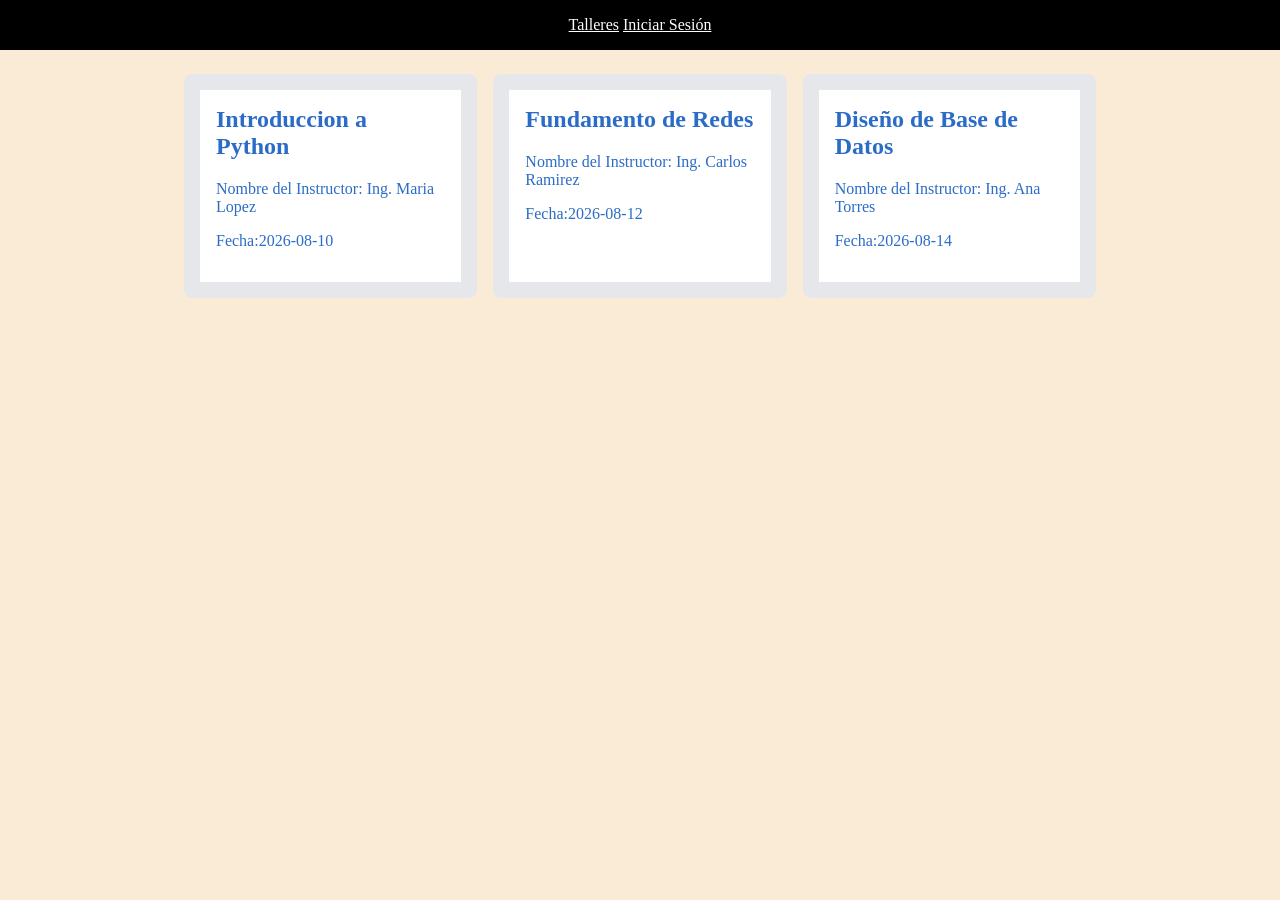
<file: index.html>
<!DOCTYPE html>
<html lang="en">
<head>
    <meta charset="UTF-8">
    <title>Catálogo de Talleres - CECyT 9</title>
    <link rel="stylesheet" href="style.css">
</head>
<body>
    <header>
        <a href="detalle.html">Talleres</a>
        <a href="registro.html">Iniciar Sesión</a>
    </header>
    <main>
        <section class="catalogo">
        <article class="tarjeta">
            <h2><a href="detalle.html">Introduccion a Python</a></h2>
            <p>Nombre del Instructor: Ing. Maria Lopez</p>
            <p>Fecha:2026-08-10</p>
        </article>
        <article class="tarjeta">
            <h2><a href="detalle_fundamentos.html">Fundamento de Redes</a></h2>
            <p>Nombre del Instructor: Ing. Carlos Ramirez</p>
            <p>Fecha:2026-08-12</p>
        </article>
        <article class="tarjeta">
            <h2><a href="detalle_diseno.html">Diseño de Base de Datos</a></h2>
            <p>Nombre del Instructor: Ing. Ana Torres</p>
            <p>Fecha:2026-08-14</p>
        </article>
        </section>
    </main>
    <footer>
    </footer>
</body>
</html>
</file>
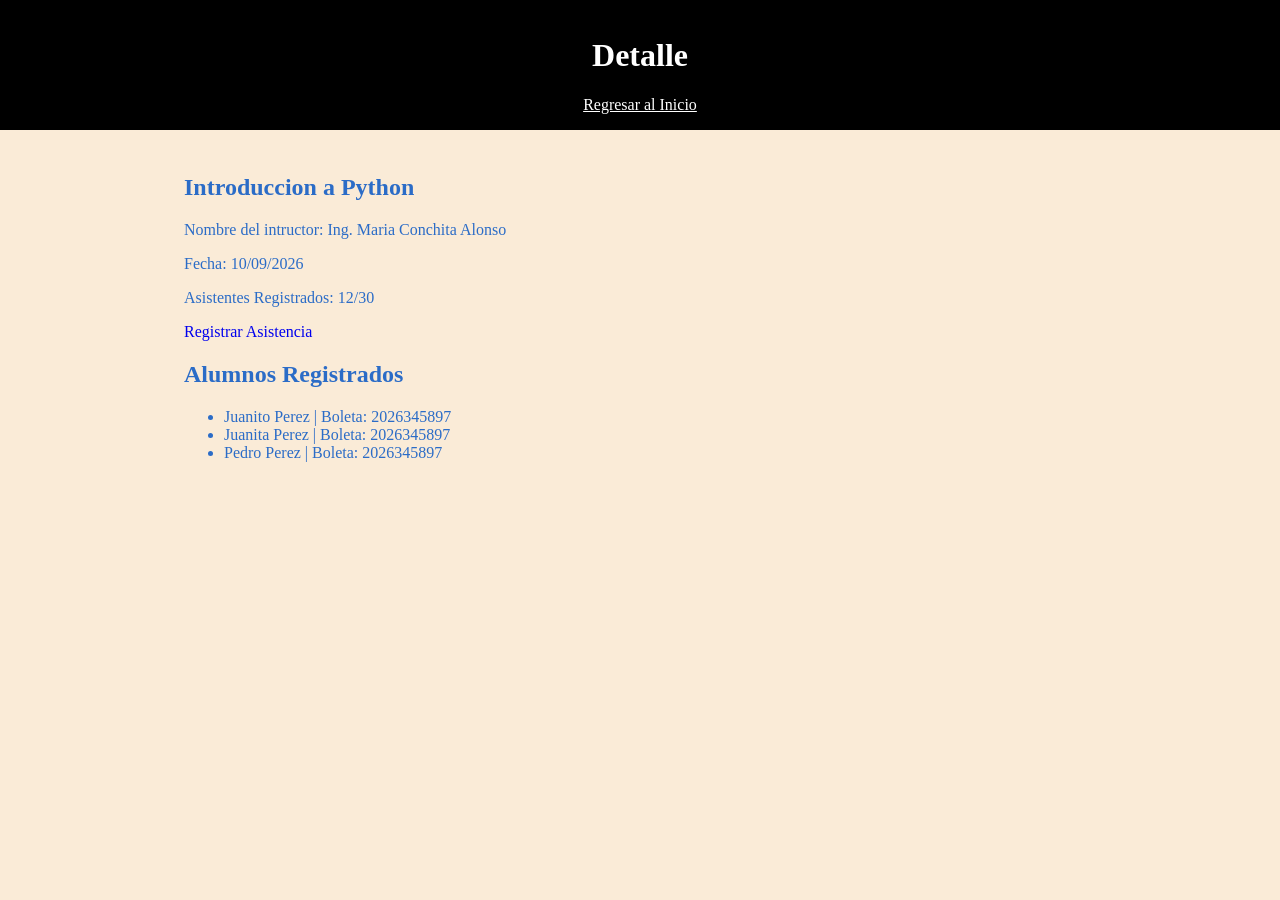
<file: detalle.html>
<!DOCTYPE html>
<html lang="en">
<head>
    <meta charset="UTF-8">
    <meta name="viewport" content="width=device-width, initial-scale=1.0">
    <title>Detalles</title>
    <link rel="stylesheet" href="style.css">
</head>
<body>
    <header>
        <h1>Detalle</h1>
        <nav>
            <a href="index.html">Regresar al Inicio</a>
        </nav>
    </header><main>
    <section class="info-taller">
      <h2>Introduccion a Python</h2>
      <p>Nombre del intructor: Ing. Maria Conchita Alonso</p>
      <p>Fecha: 10/09/2026</p>
      <p>Asistentes Registrados: 12/30</p>
      <p><a href="./registro.html">Registrar Asistencia</a></p>
    </section>
    <section class="bitacora">
      <h2>Alumnos Registrados</h2>
      <ul>
        <li> Juanito Perez | Boleta: 2026345897</li>
        <li> Juanita Perez | Boleta: 2026345897</li>
        <li> Pedro Perez | Boleta: 2026345897</li>
      </ul>
    </section>
  </main>
</body>
</html>
</file>
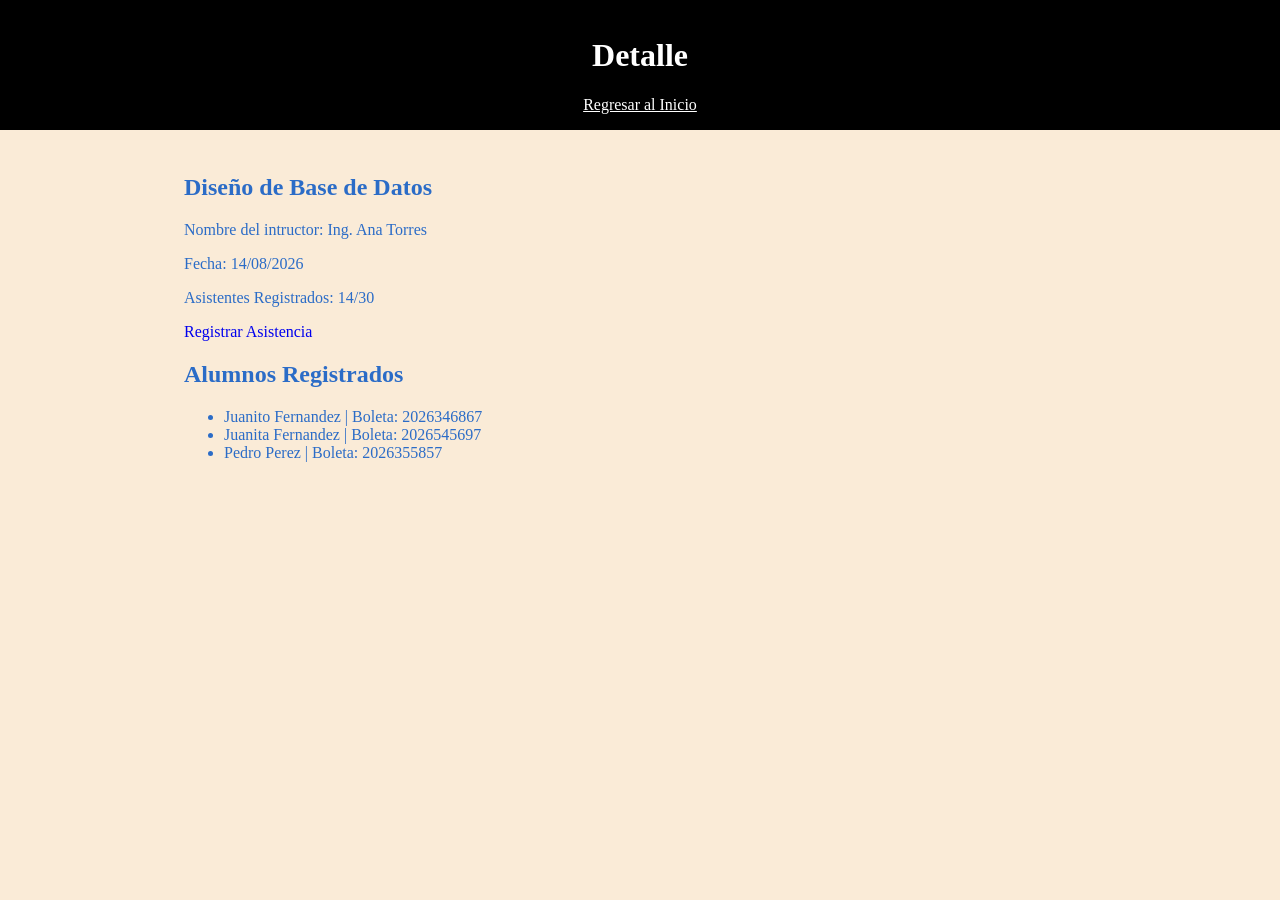
<file: detalle_diseno.html>
<!DOCTYPE html>
<html lang="en">
<head>
    <meta charset="UTF-8">
    <meta name="viewport" content="width=device-width, initial-scale=1.0">
    <title>Detalles</title>
    <link rel="stylesheet" href="style.css">
</head>
<body>
    <header>
        <h1>Detalle</h1>
        <nav>
            <a href="index.html">Regresar al Inicio</a>
        </nav>
    </header><main>
    <section class="info-taller">
      <h2>Diseño de Base de Datos</h2>
      <p>Nombre del intructor: Ing. Ana Torres</p>
      <p>Fecha: 14/08/2026</p>
      <p>Asistentes Registrados: 14/30</p>
      <p><a href="./registro.html">Registrar Asistencia</a></p>
    </section>
    <section class="bitacora">
      <h2>Alumnos Registrados</h2>
      <ul>
        <li> Juanito Fernandez | Boleta: 2026346867</li>
        <li> Juanita Fernandez | Boleta: 2026545697</li>
        <li> Pedro Perez | Boleta: 2026355857</li>
      </ul>
    </section>
  </main>
</body>
</html>
</file>
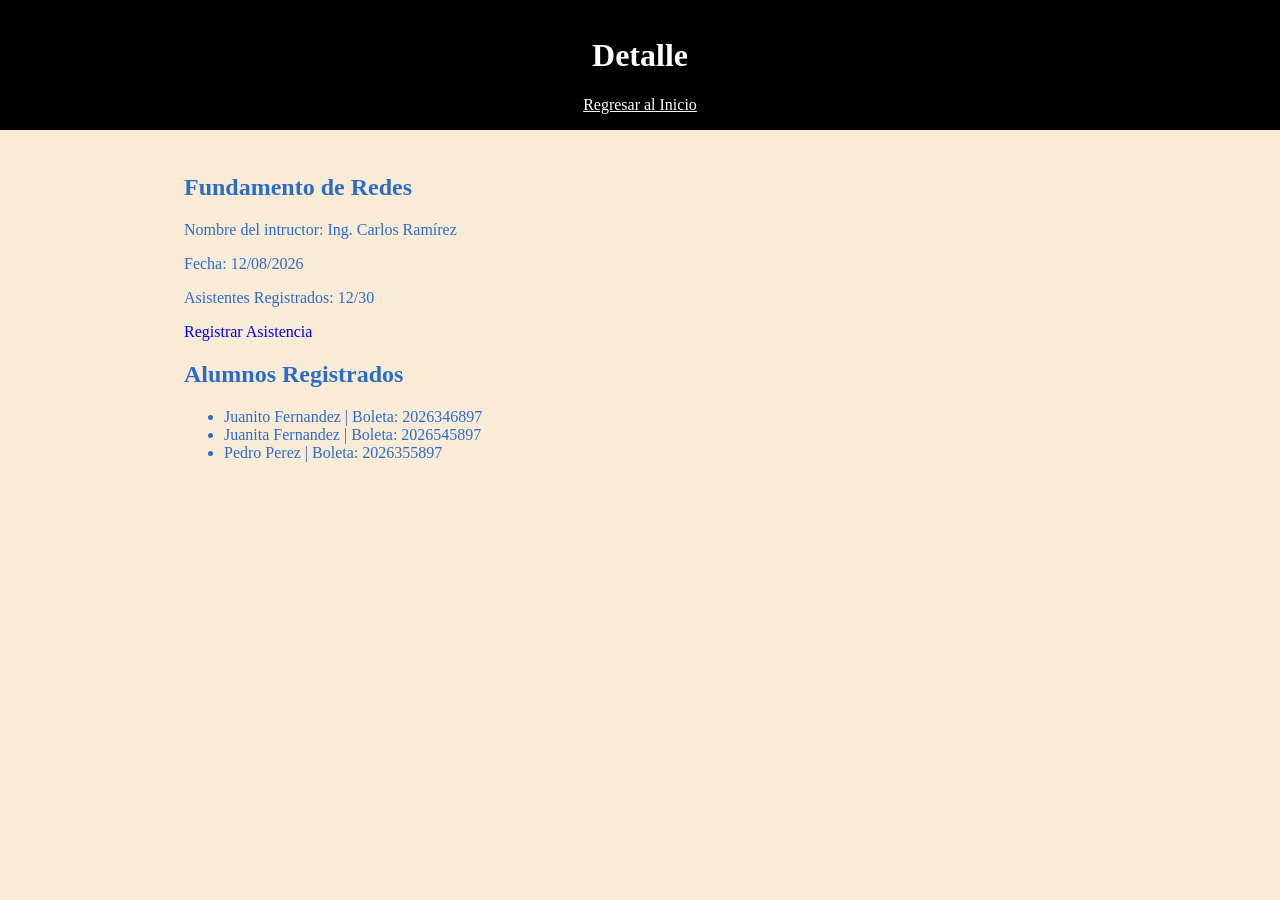
<file: detalle_fundamentos.html>
<!DOCTYPE html>
<html lang="en">
<head>
    <meta charset="UTF-8">
    <meta name="viewport" content="width=device-width, initial-scale=1.0">
    <title>Detalles</title>
    <link rel="stylesheet" href="style.css">
</head>
<body>
    <header>
        <h1>Detalle</h1>
        <nav>
            <a href="index.html">Regresar al Inicio</a>
        </nav>
    </header><main>
    <section class="info-taller">
      <h2>Fundamento de Redes</h2>
      <p>Nombre del intructor: Ing. Carlos Ramírez</p>
      <p>Fecha: 12/08/2026</p>
      <p>Asistentes Registrados: 12/30</p>
      <p><a href="./registro.html">Registrar Asistencia</a></p>
    </section>
    <section class="bitacora">
      <h2>Alumnos Registrados</h2>
      <ul>
        <li> Juanito Fernandez | Boleta: 2026346897</li>
        <li> Juanita Fernandez | Boleta: 2026545897</li>
        <li> Pedro Perez | Boleta: 2026355897</li>
      </ul>
    </section>
  </main>
</body>
</html>
</file>
<file: style.css>
* {
    box-sizing: border-box
}
body{
    margin: 0;
    font-family: 'Times New Roman', Times, serif;
    color: #2b6cc7;
    background-color: antiquewhite;
}
header{
    background-color: black;
    color: white;
    padding: 1rem;
    text-align: center;
}
header a{
    color: white;
    text-decoration:underline;
}
main{
    max-width: 960px;
    margin: 0 auto;
    padding: 1.5rem;
}
footer{
    text-align: center;
    padding: 1rem;
    color: rgb(184, 204, 221);
    font-size: 0.875rem;
}
/*Catalogo de talleres*/
.catalogo{
    display: grid;
    grid-template-columns: repeat(3, 1fr);
    gap: 1rem;
}
.tarjeta{
    background-color: white;
    border: 1pc solid #e5e7eb;
    border-radius: 0.5rem;
    padding: 1rem;
}
.tarjeta h2{
    margin-top: 0;
    font-size: 1.5rem;
}
.tarjeta a{
    color: #2b6cc7;
}
.tarjeta a:hover{
    text-decoration: underline;
}
a{
    text-decoration: none;
}
.info_taller a{
    color:black;
}
.Formulario_registro input:invalid{
    border: 2px solid red;
    background-color: #ffe5ef;
}
.Formulario_registro button:hover{
    background-color: #2b6cc7;
    color: white;
}
.Formulario_registro button{
    border-radius: 0.5rem;
    padding: 0.5rem 1rem;
}
.Formulario_registro input{
    background-color: #dbd4cd;
    border: 1px solid #e5e7eb;
    border-radius: 0.5rem;
    padding: 0-5rem;
}
.Formulario_registro label{
    font-size: 20px;
}
</file>
